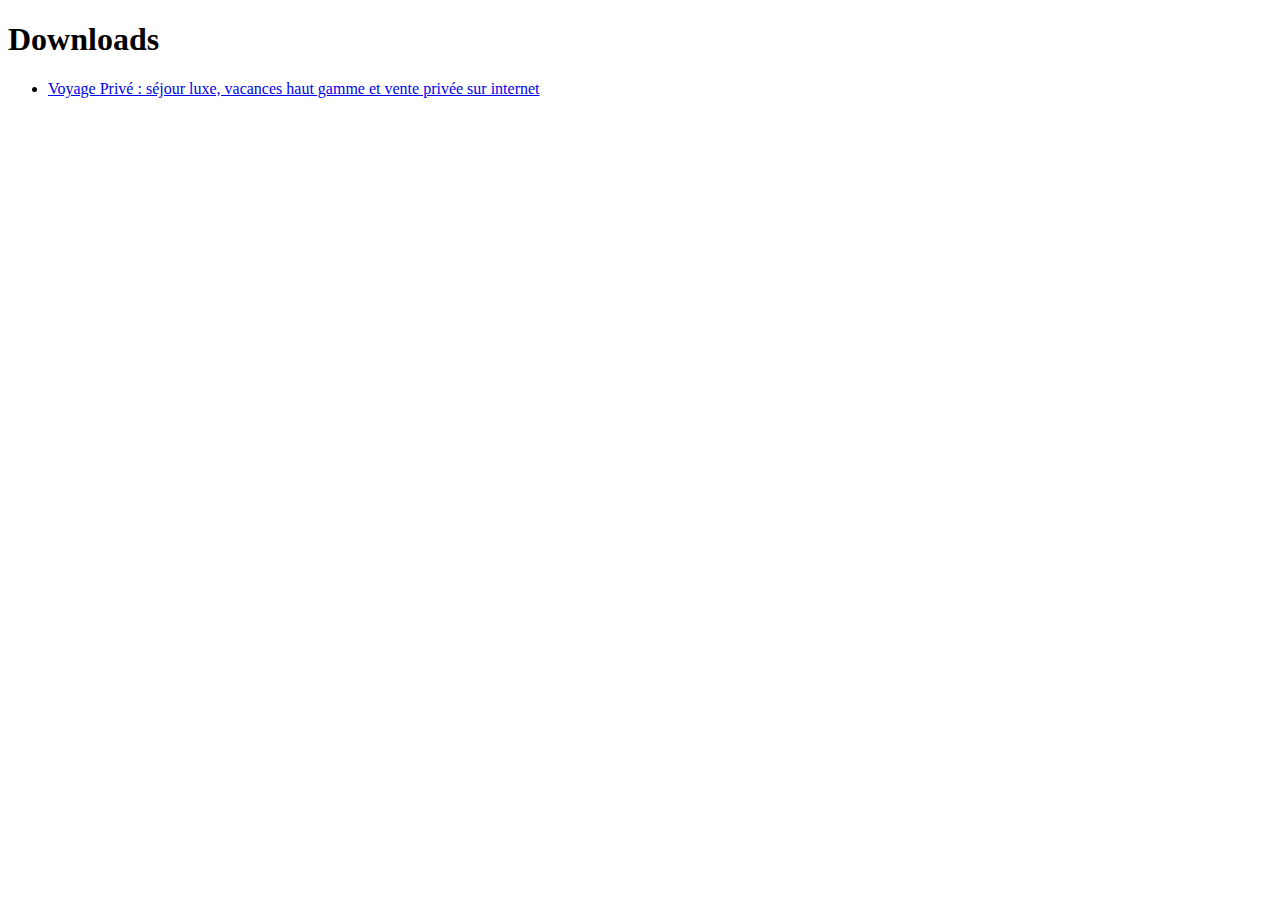
<file: landing-page/_downloads.html>
<?xml version="1.0" encoding="utf-8"?>
<!DOCTYPE html PUBLIC "-//W3C//DTD XHTML 1.0 Strict//EN" "http://www.w3.org/TR/xhtml1/DTD/xhtml1-strict.dtd">
<html xmlns="http://www.w3.org/1999/xhtml">
    <head>
        <title> Downloads </title>
    </head>
    <body>
        <h1> Downloads </h1>
        <ul>
            <li><a id="https://www.voyage-prive.com/login/index" href="login/index.html"> Voyage Privé : séjour luxe, vacances haut gamme et vente privée sur internet </a></li>
        </ul>
    </body>
</html>
</file>
